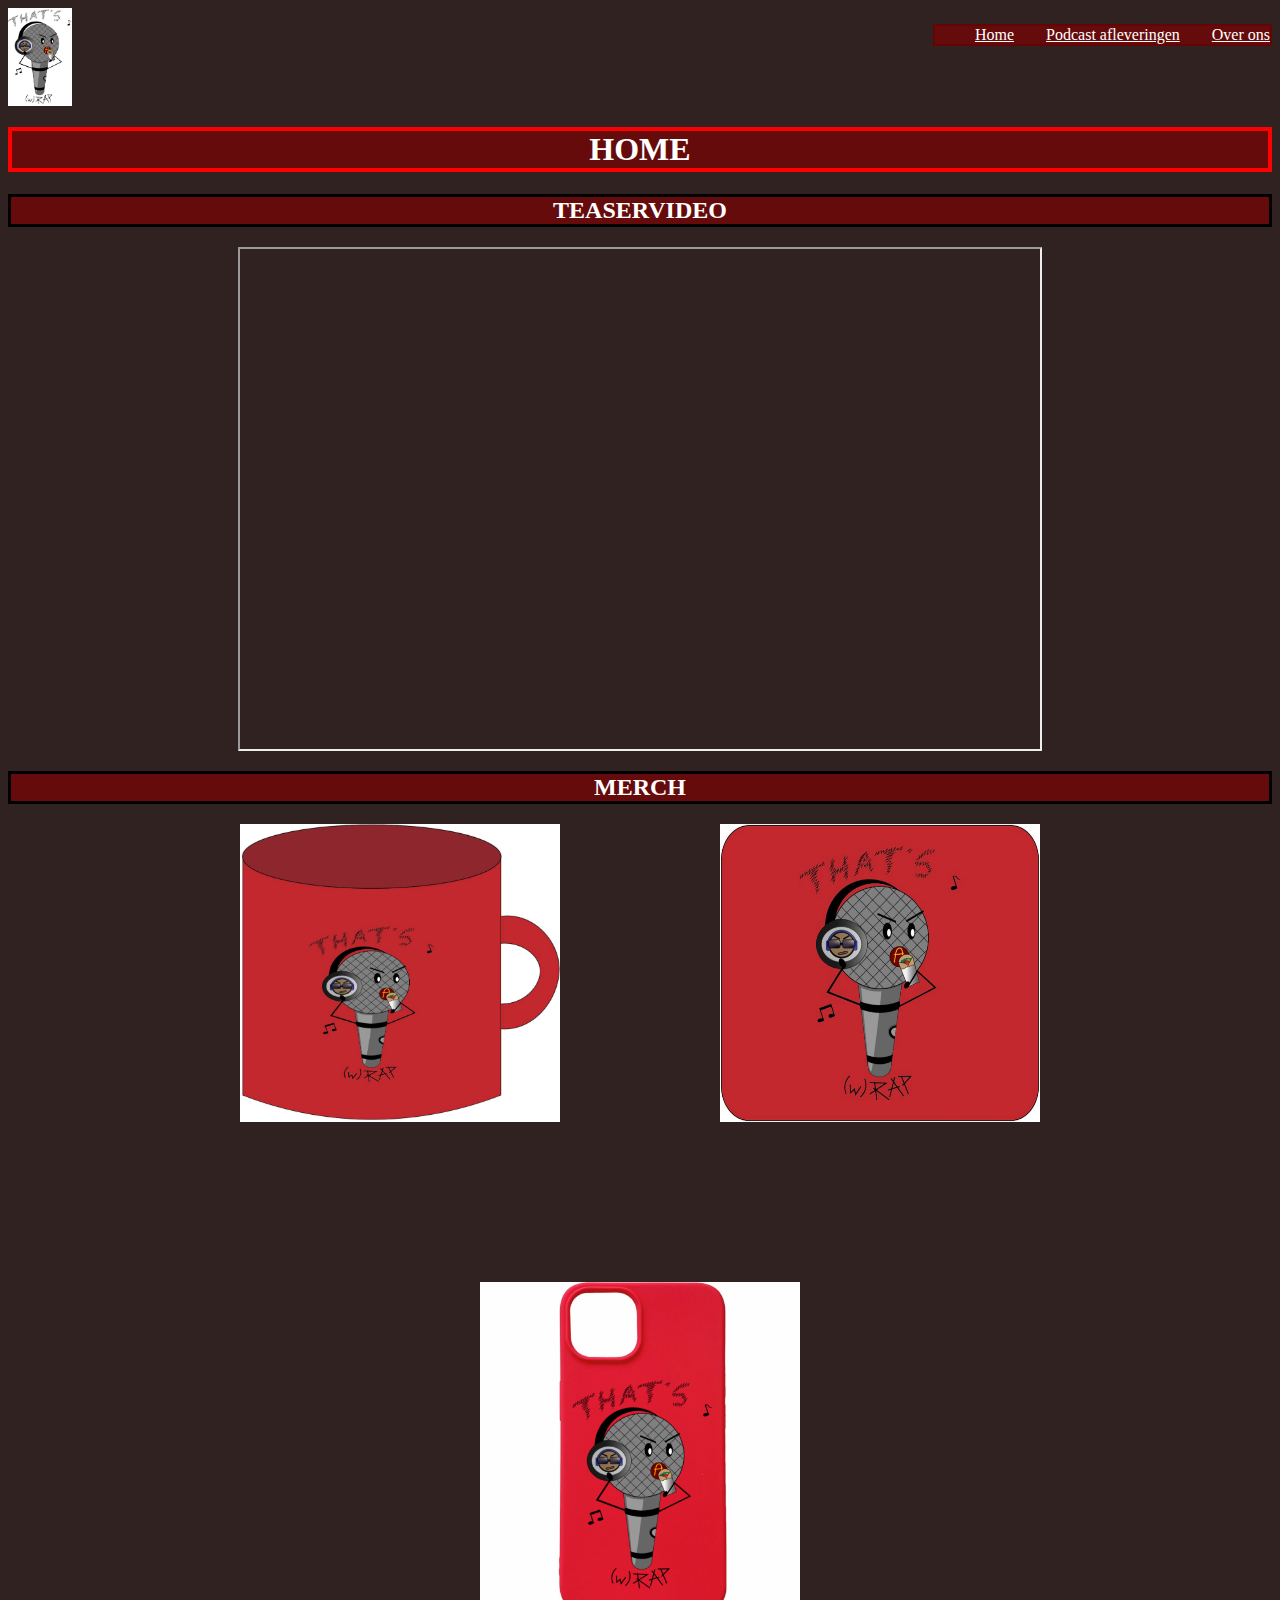
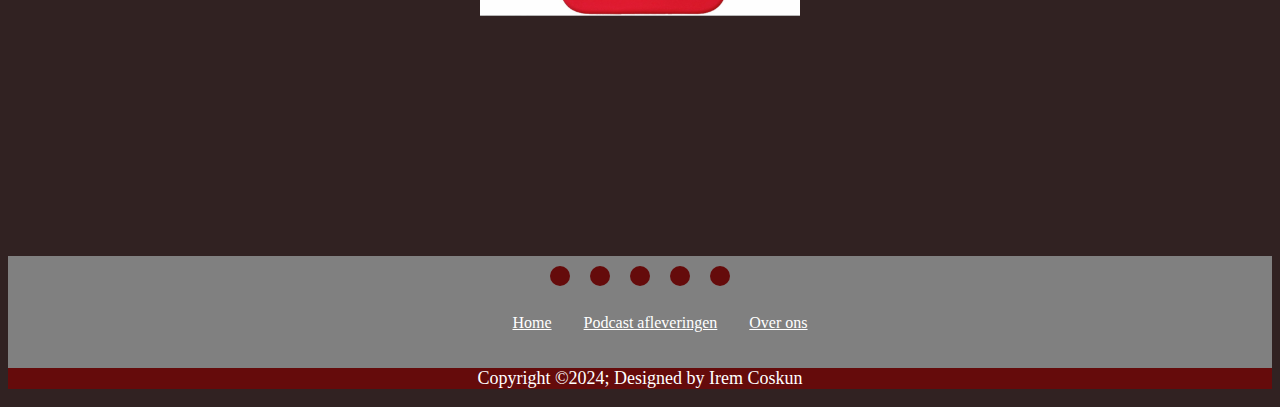
<file: index.html>
<!DOCTYPE html>
<html lang="nl">
  <head>
    <title>Home</title>
    <meta charset="UTF-8" />
    <meta name="viewport" content="width=device-width, initial-scale=1.0" />

    <link rel="stylesheet" href="style.css" />
    <link
      rel="stylesheet"
      href="https://cdnjs.cloudflare.com/ajax/libs/font-awesome/6.6.0/css/all.min.css"
      integrity="sha512-Kc323vGBEqzTmouAECnVceyQqyqdsSiqLQISBL29aUW4U/M7pSPA/gEUZQqv1cwx4OnYxTxve5UMg5GT6L4JJg=="
      crossorigin="anonymous"
      referrerpolicy="no-referrer"
    />
  </head>
  <body>
    <header>
      <section class="logo">
        <img src="img/logo.jpg" alt="podcast" class="logo" />
      </section>
      <nav>
        <ul>
          <li><a href="index.html">Home</a></li>
          <li><a href="podcastafleveringen.html">Podcast afleveringen</a></li>
          <li><a href="overons.html">Over ons</a></li>
        </ul>
      </nav>
    </header>
    <main>
      <h1>HOME</h1>
      <h2>TEASERVIDEO</h2>
      <section class="video-wrapper">
        <iframe
          src="https://www.youtube.com/embed/gWfxoFE7edU?si=9fwivzkDw8-xC4pU"
          title="YouTube video player"
          allow="accelerometer; autoplay; clipboard-write; encrypted-media; gyroscope; picture-in-picture; web-share"
          referrerpolicy="strict-origin-when-cross-origin"
          class="teaservideo"
        ></iframe>
      </section>

      <h2>MERCH</h2>
      <section class="merchandise">
        <img src="img/mug.png" alt="podcast" class="mug" />
        <img src="img/theezetter.png" alt="podcast" class="theezetter" />
        <img src="img/hoesje.png" alt="podcast" class="hoesje" />
      </section>
    </main>

    <footer>
      <div class="footerContainer">
        <div class="socialIcons">
          <a href=""><i class="fa-brands fa-facebook"></i></a>
          <a href=""><i class="fa-brands fa-instagram"></i></a>
          <a href=""><i class="fa-brands fa-twitter"></i></a>
          <a href=""><i class="fa-brands fa-spotify"></i></a>
          <a href=""><i class="fa-brands fa-youtube"></i></a>
        </div>

        <nav class="nav1">
          <ul class="ul1">
            <li><a href="index.html">Home</a></li>
            <li><a href="podcastafleveringen.html">Podcast afleveringen</a></li>
            <li><a href="overons.html">Over ons</a></li>
          </ul>
        </nav>
      </div>
      <div class="footerBottom">
        <p>
          Copyright &copy;2024; Designed by
          <span class="designer"> Irem Coskun</span>
        </p>
        <!--https://www.youtube.com/watch?v=gWfxoFE7edU-->
      </div>
    </footer>
  </body>
</html>
</file>
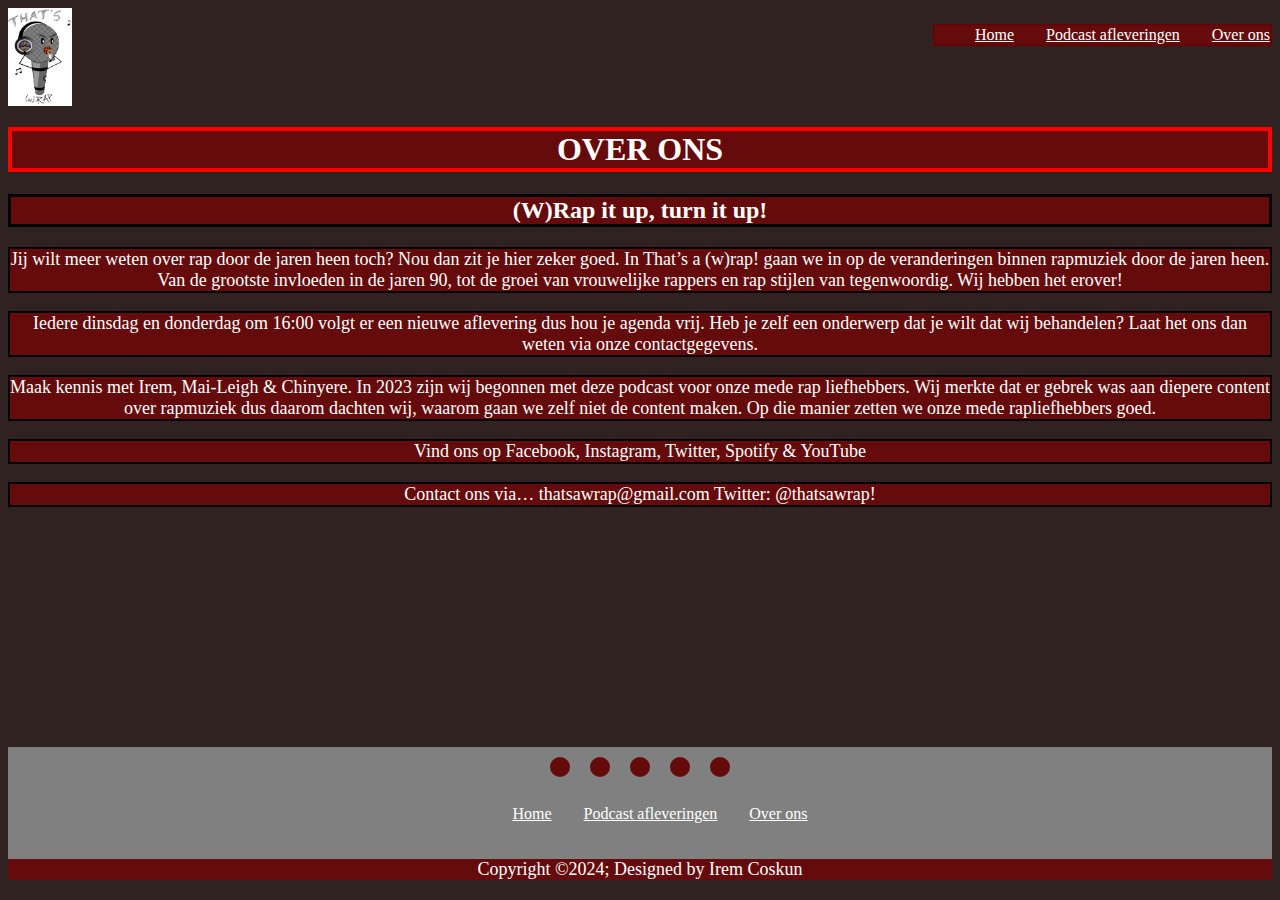
<file: overons.html>
<!DOCTYPE html>
<html lang="en">
  <head>
    <title>Over ons</title>
    <meta charset="UTF-8" />
    <meta name="viewport" content="width=device-width, initial-scale=1.0" />

    <link rel="stylesheet" href="style.css" />
    <link
      rel="stylesheet"
      href="https://cdnjs.cloudflare.com/ajax/libs/font-awesome/6.6.0/css/all.min.css"
      integrity="sha512-Kc323vGBEqzTmouAECnVceyQqyqdsSiqLQISBL29aUW4U/M7pSPA/gEUZQqv1cwx4OnYxTxve5UMg5GT6L4JJg=="
      crossorigin="anonymous"
      referrerpolicy="no-referrer"
    />
  </head>
  <body>
    <header>
      <section class="logo">
        <img src="img/logo.jpg" alt="podcast" class="logo" />
      </section>
      <nav>
        <ul>
          <li><a href="index.html">Home</a></li>
          <li><a href="podcastafleveringen.html">Podcast afleveringen</a></li>
          <li><a href="overons.html">Over ons</a></li>
        </ul>
      </nav>
    </header>

    <main>
      <div>
        <h1>OVER ONS</h1>

        <h2>(W)Rap it up, turn it up!</h2>

        <p>
          Jij wilt meer weten over rap door de jaren heen toch? Nou dan zit je
          hier zeker goed. In That’s a (w)rap! gaan we in op de veranderingen
          binnen rapmuziek door de jaren heen. Van de grootste invloeden in de
          jaren 90, tot de groei van vrouwelijke rappers en rap stijlen van
          tegenwoordig. Wij hebben het erover!
        </p>
        <p>
          Iedere dinsdag en donderdag om 16:00 volgt er een nieuwe aflevering
          dus hou je agenda vrij. Heb je zelf een onderwerp dat je wilt dat wij
          behandelen? Laat het ons dan weten via onze contactgegevens.
        </p>
        <p>
          Maak kennis met Irem, Mai-Leigh & Chinyere. In 2023 zijn wij begonnen
          met deze podcast voor onze mede rap liefhebbers. Wij merkte dat er
          gebrek was aan diepere content over rapmuziek dus daarom dachten wij,
          waarom gaan we zelf niet de content maken. Op die manier zetten we
          onze mede rapliefhebbers goed.
        </p>
        <p>Vind ons op Facebook, Instagram, Twitter, Spotify & YouTube</p>
        <p>Contact ons via… thatsawrap@gmail.com Twitter: @thatsawrap!</p>
      </div>
    </main>

    <footer>
      <div class="socialIcons">
        <a href=""><i class="fa-brands fa-facebook"></i></a>
        <a href=""><i class="fa-brands fa-instagram"></i></a>
        <a href=""><i class="fa-brands fa-twitter"></i></a>
        <a href=""><i class="fa-brands fa-spotify"></i></a>
        <a href=""><i class="fa-brands fa-youtube"></i></a>
      </div>
      <nav class="nav1">
        <ul class="ul1">
          <li><a href="index.html">Home</a></li>
          <li><a href="podcastafleveringen.html">Podcast afleveringen</a></li>
          <li><a href="overons.html">Over ons</a></li>
        </ul>
      </nav>

      <div class="footerBottom">
        <p>
          Copyright &copy;2024; Designed by
          <span class="designer"> Irem Coskun</span>
        </p>
      </div>
    </footer>
  </body>
</html>
</file>
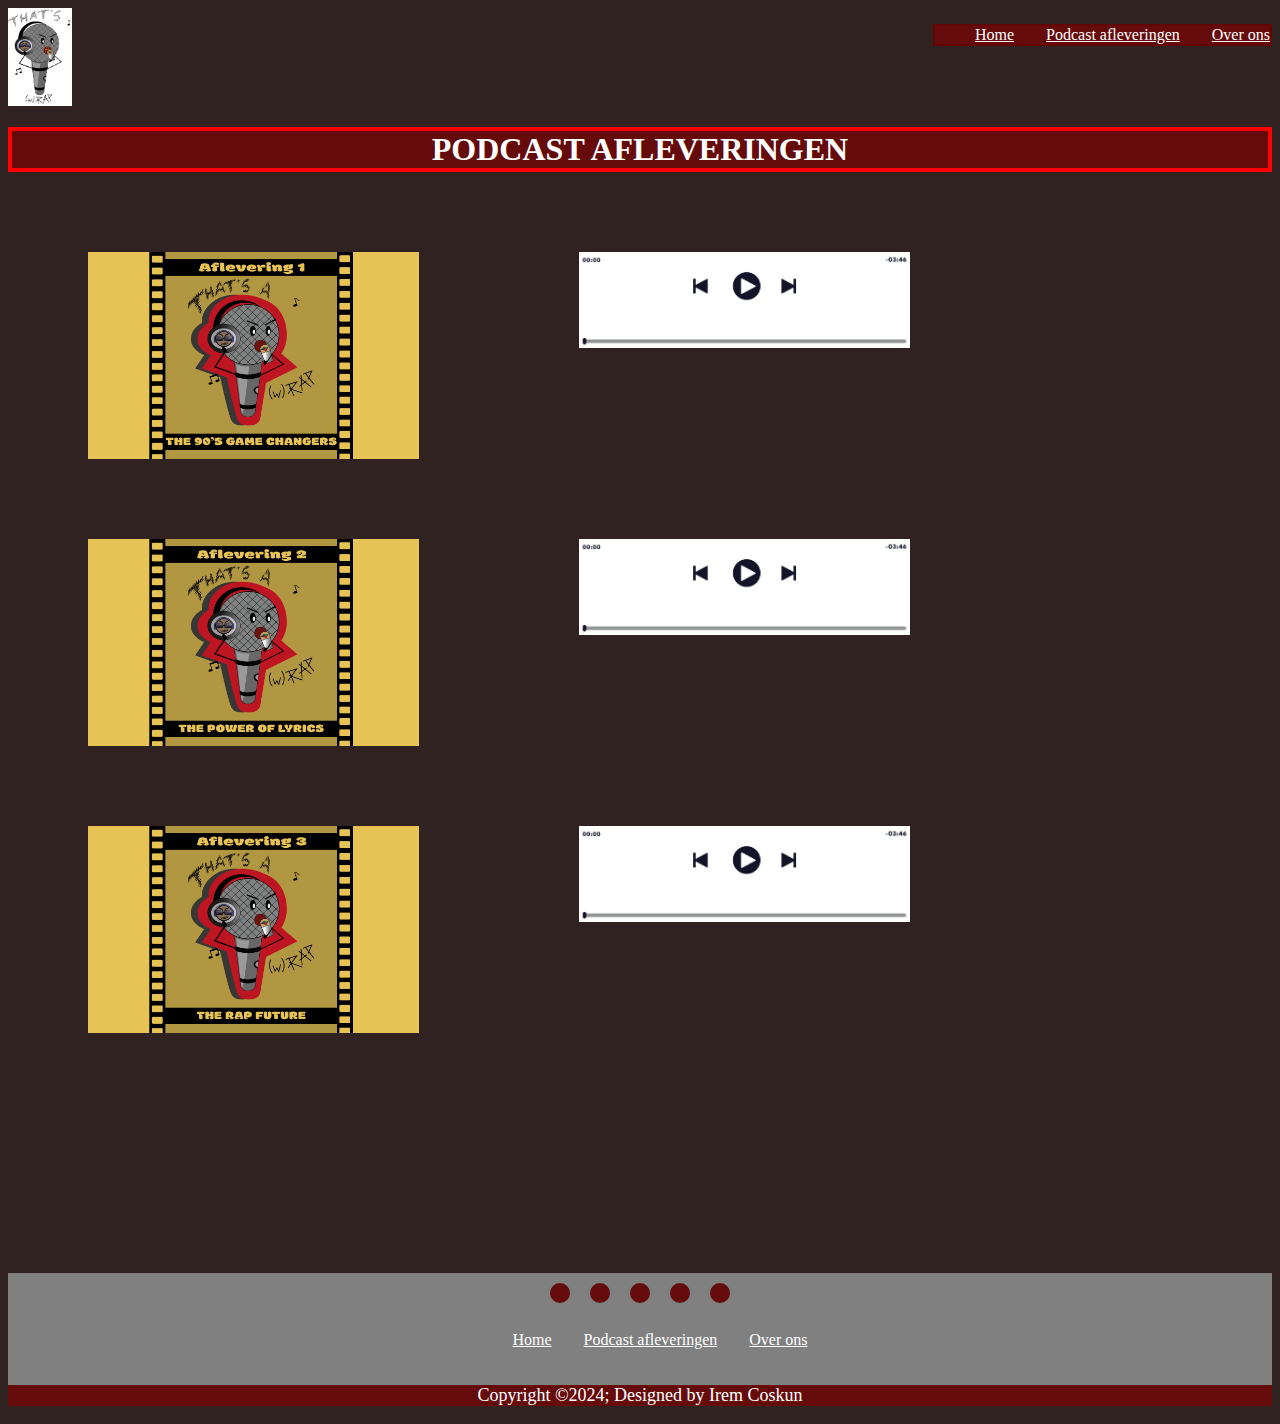
<file: podcastafleveringen.html>
<!DOCTYPE html>
<html lang="en">
  <head>
    <title>afleveringen</title>
    <meta charset="UTF-8" />
    <meta name="viewport" content="width=device-width, initial-scale=1.0" />

    <link rel="stylesheet" href="style.css" />
    <link
      rel="stylesheet"
      href="https://cdnjs.cloudflare.com/ajax/libs/font-awesome/6.6.0/css/all.min.css"
      integrity="sha512-Kc323vGBEqzTmouAECnVceyQqyqdsSiqLQISBL29aUW4U/M7pSPA/gEUZQqv1cwx4OnYxTxve5UMg5GT6L4JJg=="
      crossorigin="anonymous"
      referrerpolicy="no-referrer"
    />
  </head>
  <body>
    <header>
      <section class="logo">
        <img src="img/logo.jpg" alt="podcast" class="logo" />
      </section>
      <nav>
        <ul>
          <li><a href="index.html">Home</a></li>
          <li><a href="podcastafleveringen.html">Podcast afleveringen</a></li>
          <li><a href="overons.html">Over ons</a></li>
        </ul>
      </nav>
    </header>
    <main>
      <h1>PODCAST AFLEVERINGEN</h1>
    </main>

    <section class="aflevering1">
      <img
        src="img/thumbnail_90s.png"
        alt="podcastafleveringen"
        class="thumbnail"
      />
      <img src="img/afspeler.png" alt="podcastafleveringen" class="afspeler" />
    </section>

    <section class="aflevering2">
      <img
        src="img/thumbnail_power.png"
        alt="podcastafleveringen"
        class="thumbnail"
      />
      <img src="img/afspeler.png" alt="podcastafleveringen" class="afspeler" />
    </section>

    <section class="aflevering3">
      <img
        src="img/thumbnail_future.png"
        alt="podcastafleveringen"
        class="thumbnail"
      />
      <img src="img/afspeler.png" alt="podcastafleveringen" class="afspeler" />
    </section>

    <footer>
      <div class="footerContainer">
        <div class="socialIcons">
          <a href=""><i class="fa-brands fa-facebook"></i></a>
          <a href=""><i class="fa-brands fa-instagram"></i></a>
          <a href=""><i class="fa-brands fa-twitter"></i></a>
          <a href=""><i class="fa-brands fa-spotify"></i></a>
          <a href=""><i class="fa-brands fa-youtube"></i></a>
        </div>
        <nav class="nav1">
          <ul class="ul1">
            <li><a href="index.html">Home</a></li>
            <li><a href="podcastafleveringen.html">Podcast afleveringen</a></li>
            <li><a href="overons.html">Over ons</a></li>
          </ul>
        </nav>
      </div>
      <div class="footerBottom">
        <p>
          Copyright &copy;2024; Designed by
          <span class="designer"> Irem Coskun</span>
        </p>
      </div>
    </footer>
  </body>
</html>
</file>
<file: style.css>
body {
  background-color: rgb(49, 34, 34);
}
h1 {
  text-align: center;
  border: solid 0.125em red;
  background-color: rgb(101, 11, 11);
  color: white;
}

h2 {
  text-align: center;
  justify-content: center;
  border: solid 0.125em black;
  background-color: rgb(101, 11, 11);
  color: white;
}
.logo {
  width: 4em;
}
.teaservideo {
  width: 50em;
  height: 31.25em;
  display: flex;
  justify-content: center;
  align-items: center;
  margin: 0 auto;
}
.merchandise {
  display: flex;
  flex-wrap: wrap;
}
.mug {
  width: 20em;
  height: auto;
  display: flex;
  flex-wrap: nowrap;
}
.hoesje {
  width: 20em;
  height: auto;
  display: flex;
}
.theezetter {
  width: 20em;
  height: auto;
  display: flex;
  flex-wrap: nowrap;
}

p {
  font-size: large;
}
.aflevering1 {
  display: flex;
  justify-content: flex-start;
  gap: 10em;
  margin: 5em;
}
.thumbnail {
  width: 30%;
  height: auto;
}
.afspeler {
  width: 30%;
  height: 20%;
}

.aflevering2 {
  display: flex;
  justify-content: flex-start;
  gap: 10em;
  margin: 5em;
}

.aflevering3 {
  display: flex;
  justify-content: flex-start;
  gap: 10em;
  margin: 5em;
}
h3 {
  text-align: center;
  border: solid 0.125em black;
  background-color: rgb(101, 11, 11);
  height: fit-content;
  gap: 20em;
}

main p {
  text-align: center;
  border: solid 0.125em black;
  background-color: rgb(101, 11, 11);
  max-width: 100%;
  max-height: 100%;
}

section {
  text-align: center;
  display: flex;
  justify-content: center;
  gap: 10em;
}

nav ul {
  list-style-type: none;
  padding-right: 0;
  border: solid 0.125em rgb(100, 5, 5);
  display: flex;
  gap: 2em;
  background-color: rgb(101, 11, 11);
}
a {
  color: white;
  transition: 500ms ease;
}
a:hover {
  background: grey;
  color: black;
  padding: 1em;
  border-radius: 2em;
}
header {
  display: flex;
  justify-content: space-between;
}
body ul {
  color: white;
}
p {
  color: white;
}

footer {
  padding: 0;
  margin: 0;
  box-sizing: border-box;
  background-color: grey;
}
.footerContainer {
  width: 100%;
}
.socialIcons {
  display: flex;
  justify-content: center;
}
.socialIcons a {
  text-decoration: none;
  padding: 0.625em;
  background-color: rgb(101, 11, 11);
  margin: 0.625em;
  border-radius: 50%;
}
.socialIcons a i {
  font-size: 3em;
  color: white;
  opacity: 0.9;
}
.socialIcons :hover {
  background-color: grey;
  opacity: 50%;
  transition: 500ms;
}
.footerNav {
  margin: 1.875em 0;
}
.footernav ul {
  display: flex;
  justify-content: center;
}
.footernav ul li a {
  color: white;
  margin: 1.25em;
  text-decoration: none;
  font-size: 1.3em;
  opacity: 0.7;
  transition: 0.5s;
}
.footernav ul li a:hover {
  opacity: 1;
}

.nav1 {
  display: flex;
  justify-content: center;
  background-color: grey;
}
.ul1 {
  background-color: grey;
  border-color: grey;
}

footer p {
  background-color: rgb(101, 11, 11);
  text-align: center;
}
.images {
  text-align: center;
}

footer {
  margin-top: 15em;
}
</file>
